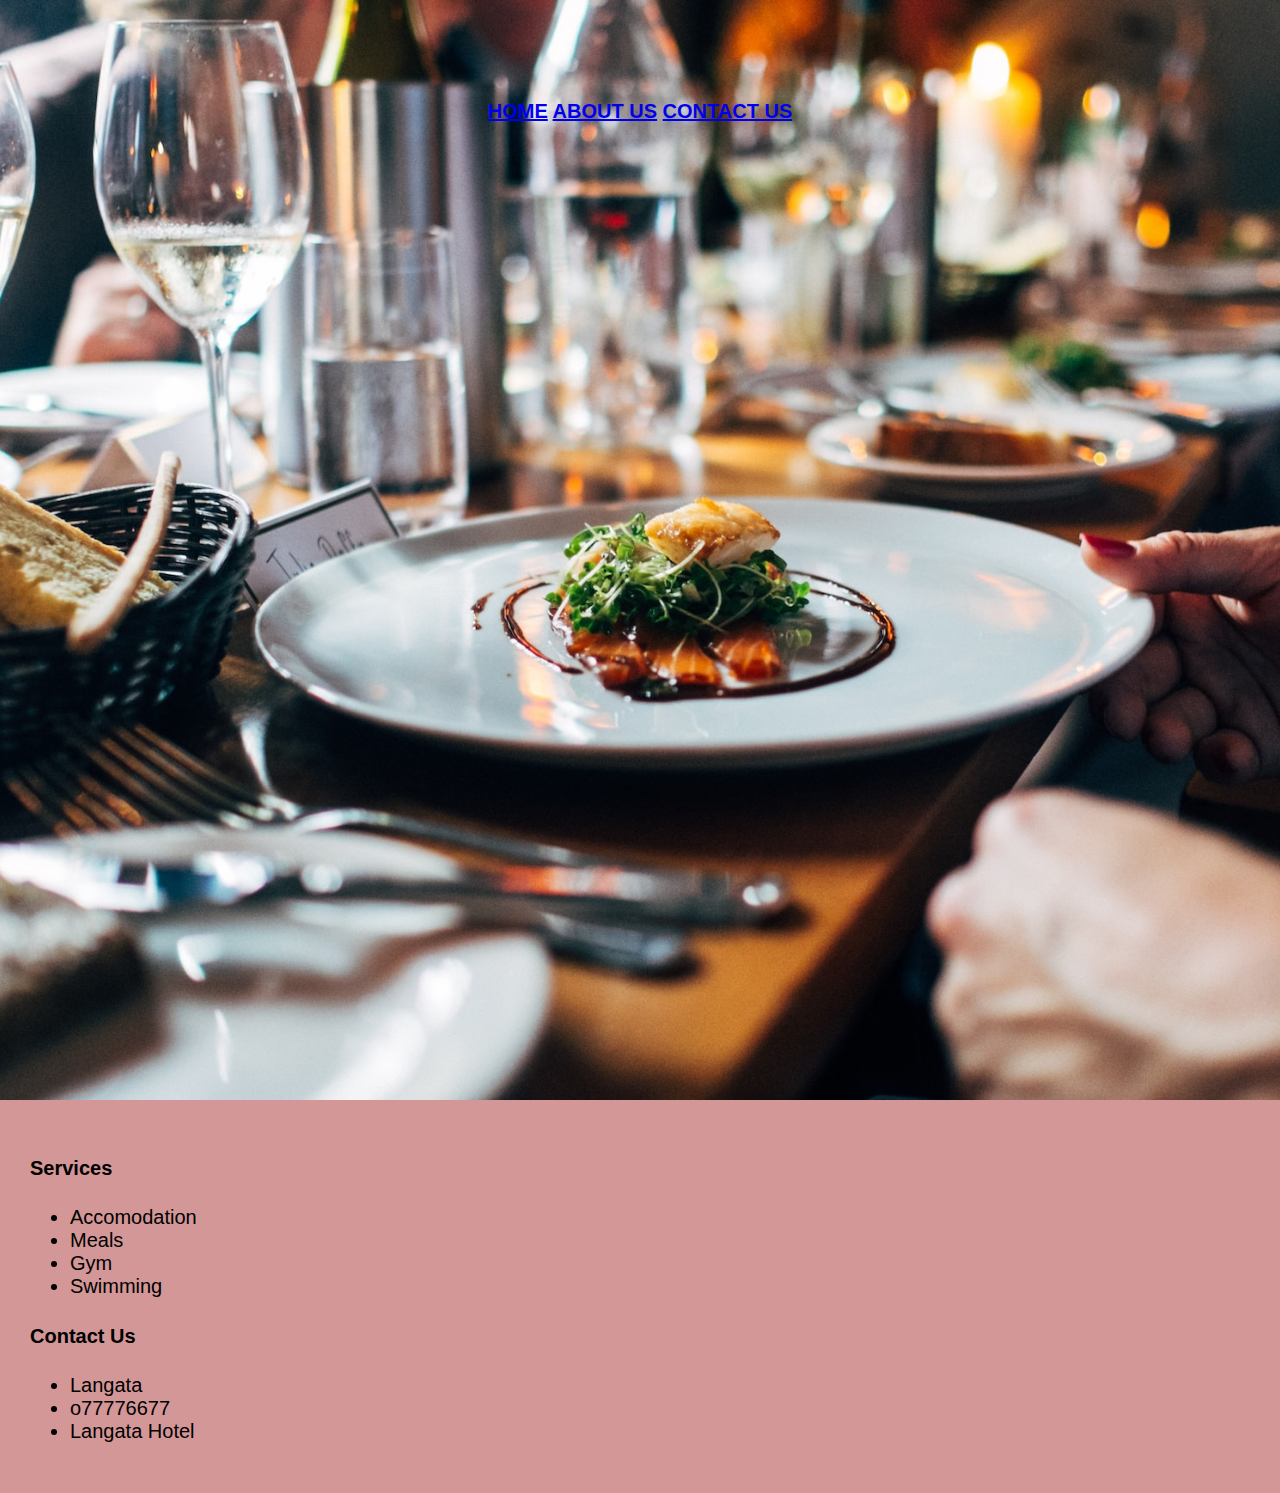
<file: index.html>
<!DOCTYPE html>
<html lang="en">
<head>
    <meta charset="UTF-8">
    <meta http-equiv="X-UA-Compatible" content="IE=edge">
    <meta name="viewport" content="width=device-width, initial-scale=1.0">
    <title>REALTORS</title>
    <link rel="stylesheet" href="home.css">
</head>
<body>
    <!-------------------------------- NAV BAR -------------------------------->
    <div id="home-section">
    
            <a href="index.html">HOME</a>
            <a href="about.html">ABOUT US</a> 
            <a href="contact.html">CONTACT US</a>
            
          
        
    </div>
    <footer class = "site-footer">
        <div>
            <h4>Services</h4>
            <ul>
                <li>Accomodation</li>
                <li>Meals</li>
                <li>Gym</li>
                <li>Swimming</li>
                </ul>
                
                <h4>Contact Us</h4>
                    <ul>
                    <li>Langata</li>
                    <li>o77776677</li>
                    <li>Langata Hotel</li>
                    </ul>

            </table>
        </div>
    </footer>
    
</body>
</html>
</file>
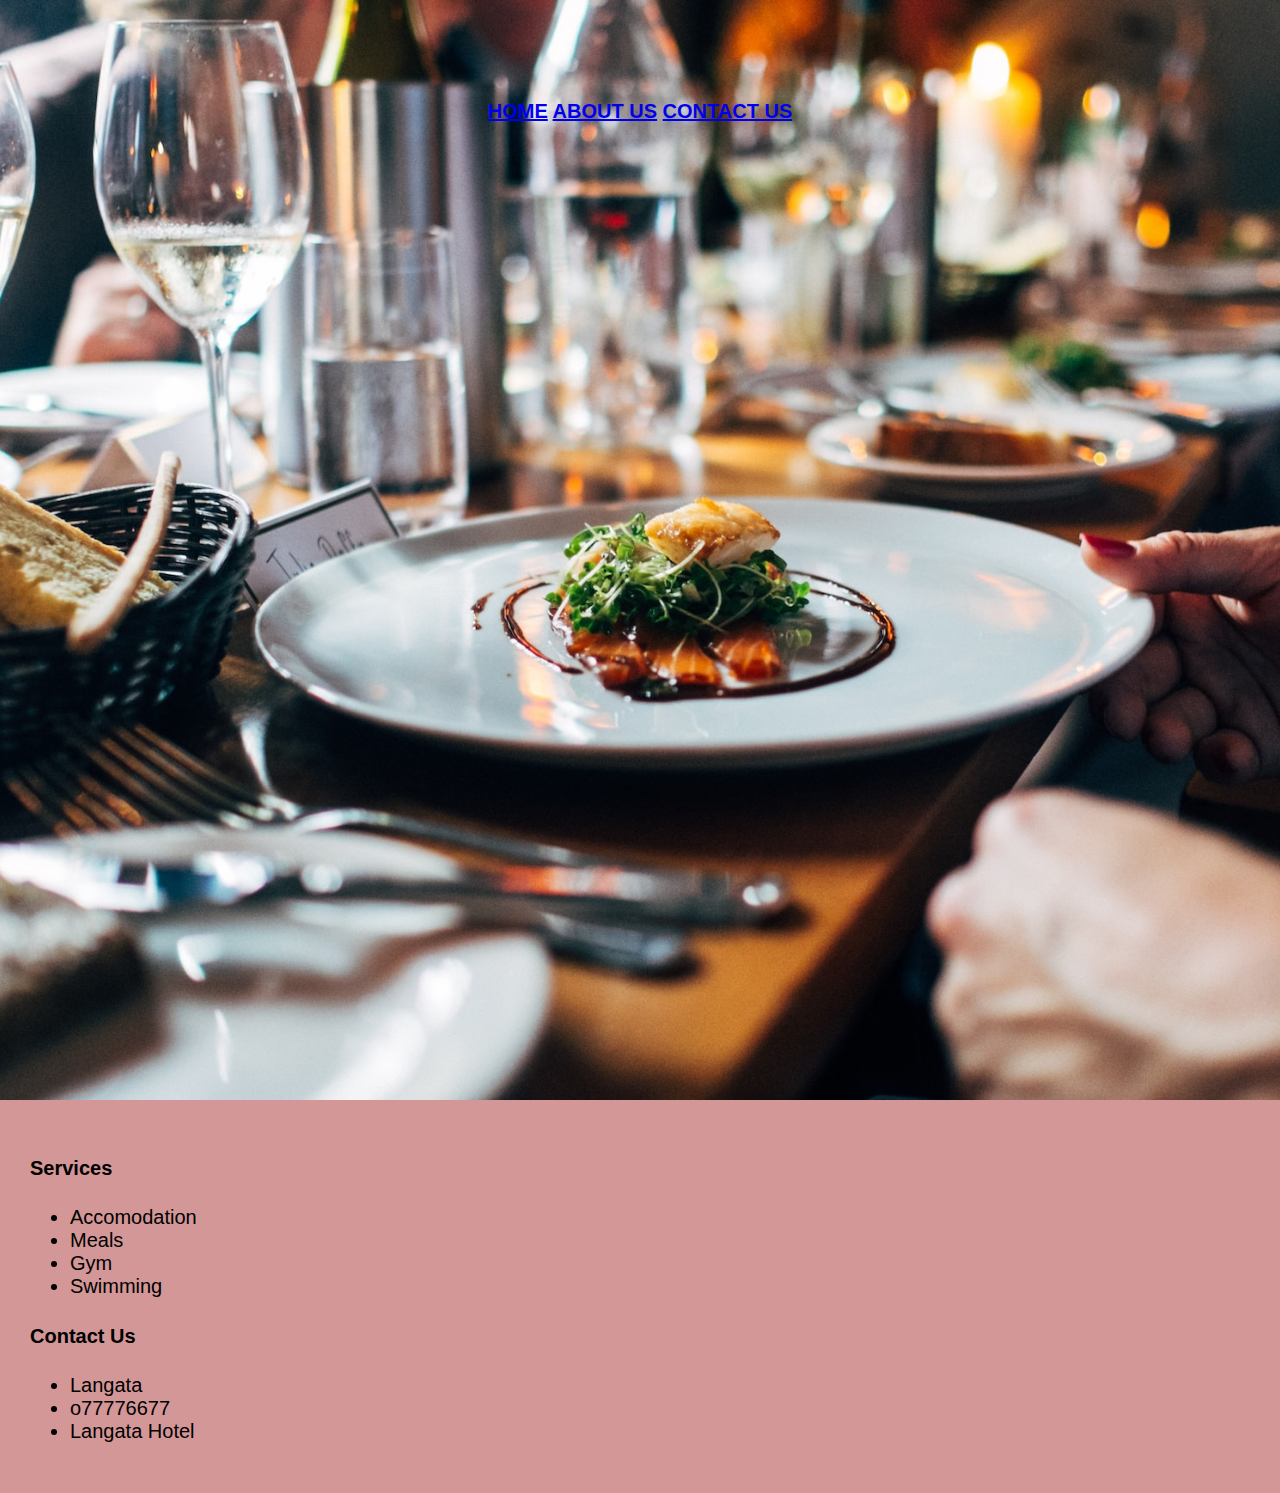
<file: home.html>
<!DOCTYPE html>
<html lang="en">
<head>
    <meta charset="UTF-8">
    <meta http-equiv="X-UA-Compatible" content="IE=edge">
    <meta name="viewport" content="width=device-width, initial-scale=1.0">
    <title>REALTORS</title>
    <link rel="stylesheet" href="home.css">
</head>
<body>
    <!-------------------------------- NAV BAR -------------------------------->
    <div id="home-section">
    
            <a href="home.html">HOME</a>
            <a href="about.html">ABOUT US</a> 
            <a href="contact.html">CONTACT US</a>
            
          
        
    </div>
    <footer class = "site-footer">
        <div>
            <h4>Services</h4>
            <ul>
                <li>Accomodation</li>
                <li>Meals</li>
                <li>Gym</li>
                <li>Swimming</li>
                </ul>
                
                <h4>Contact Us</h4>
                    <ul>
                    <li>Langata</li>
                    <li>o77776677</li>
                    <li>Langata Hotel</li>
                    </ul>

            </table>
        </div>
    </footer>
    
</body>
</html>
</file>
<file: home.css>
#home-section{
    background-image: url(/foodhub.jpg);
    background-size: cover;
    background-repeat: no-repeat;
    background-position: center;
    height: 100vh;
    text-align: center!important;
    padding-top: 100px;
    font-weight: bold;
    font-size: 20px;
    font-family: Arial, Helvetica, sans-serif;
    color: white;
    padding: 100px;
    
    
}


.site-footer {
    background: rgba(165, 42, 42, 0.486);
    font-size: 14px;
    font-family: 'Franklin Gothic Medium', 'Arial Narrow', Arial, sans-serif;
    font-size: 20px;
    color: black;
    margin-bottom: 0%;
    padding: 30px;
}
/* *, ::after, ::before {
    box-sizing: border-box; 
    display: block;
} */
body {
    margin: 0;
    padding: 0;
}

#home {
    margin-right: 20px;
    display: inline-block;
    padding: 5px;
    border: 3px solid black;
    border-radius: 8px;
    background-color: white;
    text-decoration: none;
    background-color: orange;
    
      
}
#about{
    margin-right: 20px;
    display: inline-block;
    padding: 5px;
    border: 3px solid black;
    border-radius: 8px;
    background-color: white;
    text-decoration: none;
    background-color: orange;

}
#contact{
    margin-right: 20px;
    display: inline-block;
    padding: 5px;
    border: 3px solid black;
    border-radius: 8px;
    background-color: orange;
    text-decoration: none;

}
</file>
